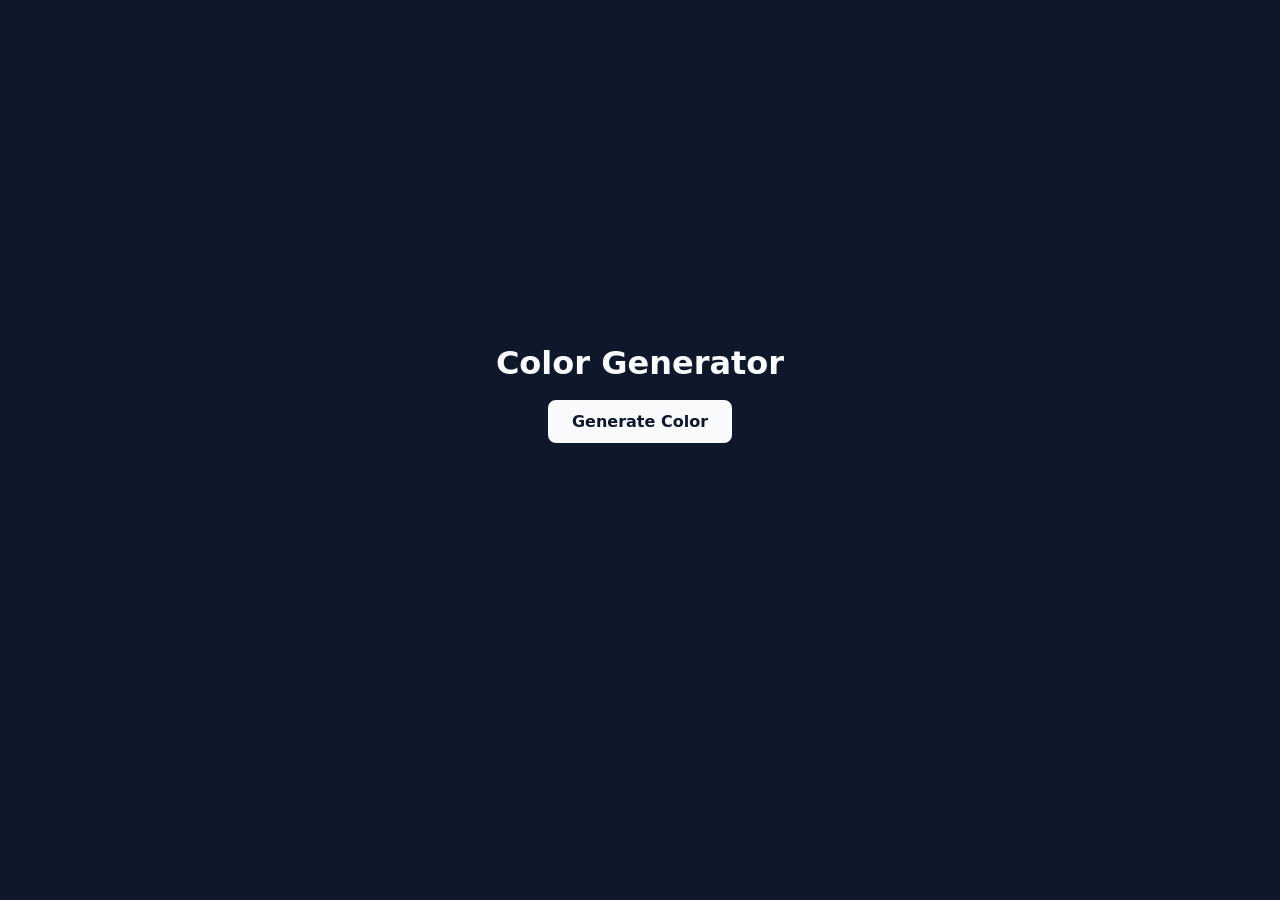
<file: color generator/index.html>
<!DOCTYPE html>
<html lang="en">
<head>
    <meta charset="UTF-8">
    <meta name="viewport" content="width=device-width, initial-scale=1.0">
    <title>Color Generator</title>
    <link rel="stylesheet" href="style.css">
</head>
<body>
    <h1>Color Generator</h1>
    <button onclick="generateColor()">Generate Color</button>
    <p id="color-unit"></p>
    <div id="display"></div>
    <script src="script.js"></script>

</body>
</html>
</file>
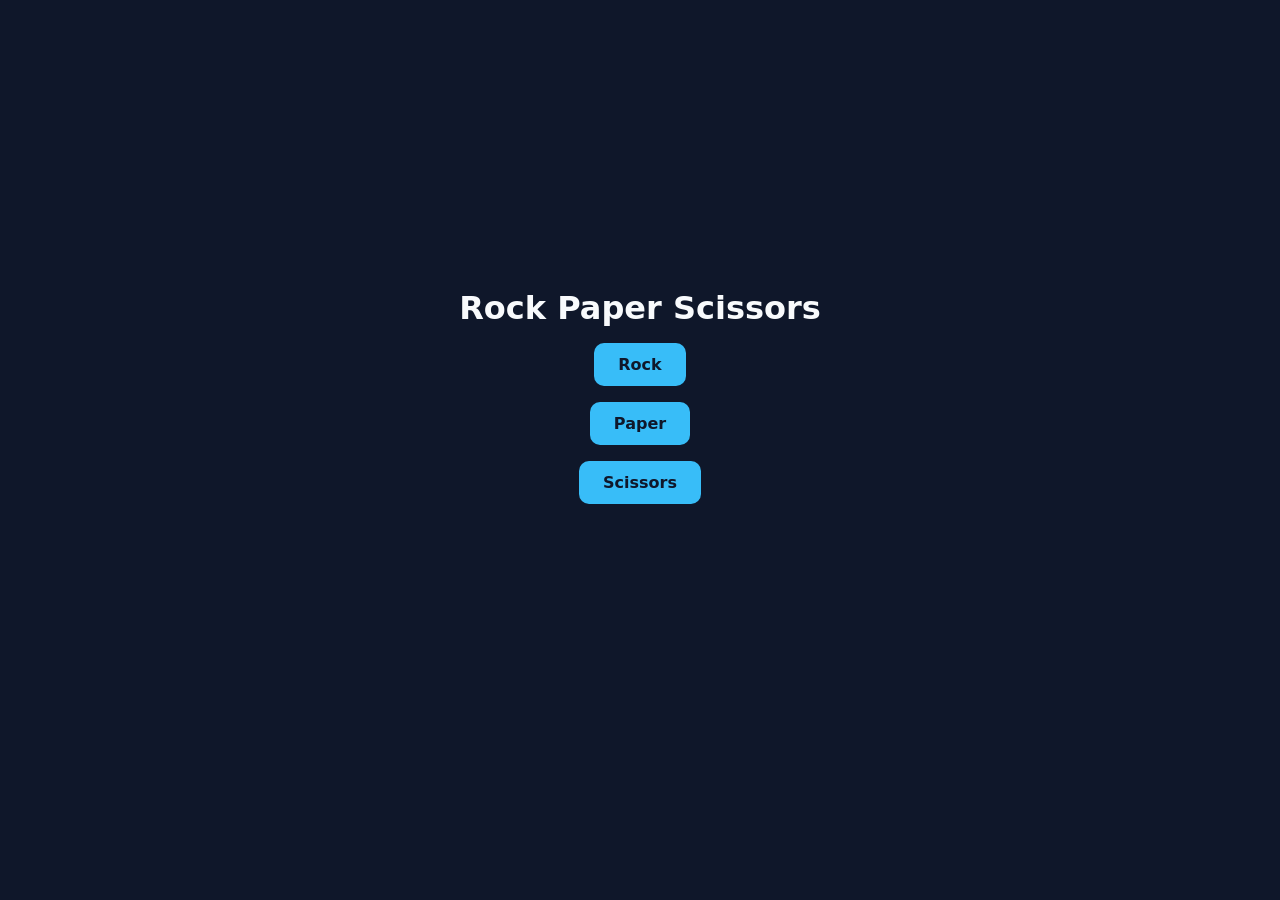
<file: Rock paper scissor/index.html>
<!DOCTYPE html>
<html lang="en">
<head>
    <meta charset="UTF-8">
    <meta name="viewport" content="width=device-width, initial-scale=1.0">
    <title>Document</title>
    <link rel="stylesheet" href="style.css">
</head>
<body>
    <h1>Rock Paper Scissors</h1>
    
    <button onclick="shoot('rock')">Rock</button>
    <button onclick="shoot('paper')">Paper</button>
    <button onclick="shoot('scissors')">Scissors</button>
    <p id="show"></p>
    <h1 id="display"></h1>

    <script src="script.js"></script>
</body>
</html>
</file>
<file: color generator/style.css>
* {
  box-sizing: border-box;
  margin: 0;
  padding: 0;
  font-family: system-ui, -apple-system, BlinkMacSystemFont, "Segoe UI", Roboto, sans-serif;
}

body {
  min-height: 100vh;
  display: flex;
  flex-direction: column;
  justify-content: center;
  align-items: center;
  gap: 16px;
  background-color: #0f172a;
  color: #f8fafc;
  padding: 24px;
  text-align: center;
}

h2 {
  font-size: 2rem;
  font-weight: 700;
  letter-spacing: 0.5px;
  margin-bottom: 4px;
}

button {
  padding: 12px 24px;
  font-size: 1rem;
  font-weight: 600;
  color: #0f172a;
  background-color: #f8fafc;
  border: 2px solid #0f172a;
  border-radius: 10px;
  cursor: pointer;
  transition: transform 0.15s ease, background-color 0.2s ease, box-shadow 0.2s ease;
}

button:hover {
  background-color: #e2e8f0;
  transform: translateY(-2px);
  box-shadow: 0 8px 20px rgba(0, 0, 0, 0.25);
}

button:active {
  transform: translateY(0);
}

#color-unit {
  font-size: 1rem;
  color: #cbd5e1;
  min-height: 1.4em;
}

#display {
  font-size: 1.5rem;
  font-weight: 700;
  color: #ffffff;
  background-color: rgba(15, 23, 42, 0.75);
  padding: 10px 20px;
  border-radius: 8px;
  min-width: 160px;
  min-height: 2.4em;
  display: flex;
  align-items: center;
  justify-content: center;
}
</file>
<file: Rock paper scissor/style.css>
* {
  box-sizing: border-box;
  margin: 0;
  padding: 0;
  font-family: system-ui, -apple-system, BlinkMacSystemFont, "Segoe UI", Roboto, sans-serif;
}

body {
  min-height: 100vh;
  display: flex;
  flex-direction: column;
  justify-content: center;
  align-items: center;
  gap: 16px;
  background-color: #0f172a;
  color: #f8fafc;
  padding: 24px;
  text-align: center;
}

h2 {
  font-size: 2rem;
  font-weight: 700;
  letter-spacing: 0.5px;
  margin-bottom: 8px;
}

button {
  padding: 12px 24px;
  margin: 0 6px;
  font-size: 1rem;
  font-weight: 600;
  color: #0f172a;
  background-color: #38bdf8;
  border: none;
  border-radius: 10px;
  cursor: pointer;
  transition: transform 0.15s ease, background-color 0.2s ease, box-shadow 0.2s ease;
}

button:hover {
  background-color: #7dd3fc;
  transform: translateY(-2px);
  box-shadow: 0 8px 20px rgba(56, 189, 248, 0.25);
}

button:active {
  transform: translateY(0);
}

#show {
  font-size: 1.05rem;
  color: #cbd5e1;
  min-height: 1.4em;
  margin-top: 8px;
}

#display {
  font-size: 1.5rem;
  font-weight: 700;
  color: #4ade80;
  min-height: 1.8em;
}
</file>
